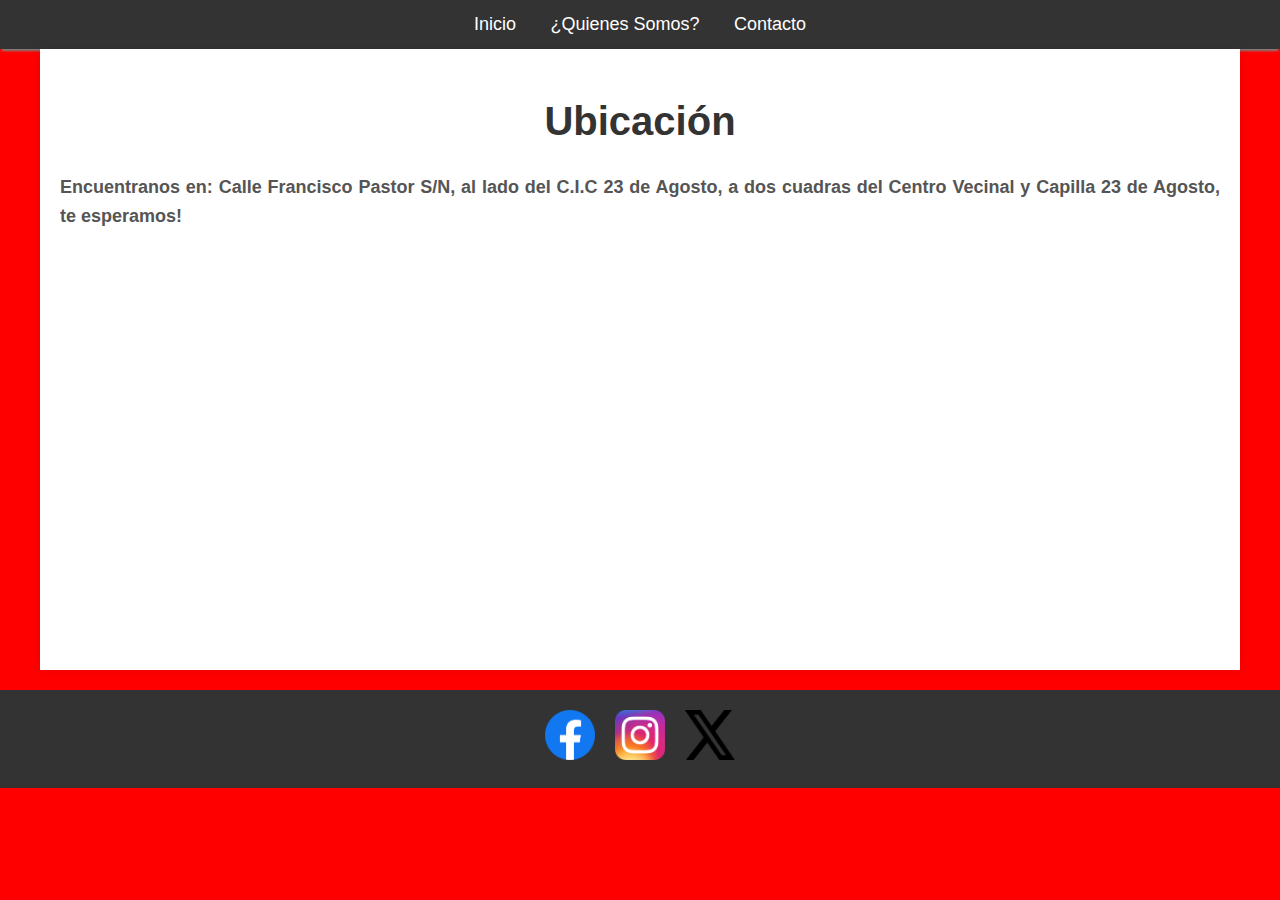
<file: encuentranos en.html>
<!DOCTYPE html>
<html lang="es">
<head>
    <meta charset="UTF-8">
    <meta name="viewport" content="width=device-width, initial-scale=1.0">
    <link rel="stylesheet" href="info.css">
    <title>Mi Página Web Informativa</title>
</head>
<body>
    <nav>
        <ul>
            <li><a href="./Info.html">Inicio</a></li>
            <li><a href="./dragones.html">¿Quienes Somos?</a></li>
            <li><a href="./dragones.html">Contacto</a></li>
        </ul>
    </nav>
    <section id="home" class="content">
        <h1>Ubicación</h1>
        <p><b>Encuentranos en: Calle Francisco Pastor S/N, al lado del C.I.C 23 de Agosto, a dos cuadras del Centro Vecinal y Capilla 23 de Agosto, te esperamos!</b></p>
        <div class="map-container">
        <iframe src="https://www.google.com/maps/embed?pb=!1m18!1m12!1m3!1d3666.901743860147!2d-65.35289432452568!3d-23.21025114878723!2m3!1f0!2f0!3f0!3m2!1i1024!2i768!4f13.1!3m3!1m2!1s0x9404e9b8c8981b99%3A0x783e7dbbca09ab47!2sColegio%20Secundario%20N%C2%B0%2025!5e0!3m2!1ses!2sar!4v1731096374541!5m2!1ses!2sar" width="900" height="750" style="border:0;" allowfullscreen="" loading="lazy" referrerpolicy="no-referrer-when-downgrade"></iframe>
        </div>    
    </section>
</body>
<footer>
    <a href="https://www.facebook.com/Fernando.Vilca009/" target="_blank">
        <img src="facebook.png" alt="Facebook">
    </a>
    <a href="https://www.instagram.com/fernando_vilca05/" target="_blank">
        <img src="instagram.png" alt="Instagram">
    </a>
    <a href="https://x.com/fernando6507995" target="_blank">
        <img src="x.png" alt="Twitter">
    </a>
</footer>
</html>
</file>
<file: info.css>
/* Reseteo de márgenes y paddings */
* {
    margin: 0;
    padding: 0;
    box-sizing: border-box;
}

body {
    font-family: Arial, sans-serif;
    line-height: 1.6;
    background-color: #ff0000;
    color: #333;
}

/* Estilos para el menú de navegación */
nav {
    background-color: #333;
    color: white;
    text-align: center;
    padding: 10px 0;
    box-shadow: 0 4px 2px -2px gray;
}

nav ul {
    list-style: none;
}

nav ul li {
    display: inline;
    margin: 0 15px;
}

nav ul li a {
    color: white;
    text-decoration: none;
    font-size: 18px;
    transition: color 0.3s;
}

nav ul li a:hover {
    color: #ff6347;
}

/* Estilos para las secciones */
.content {
    padding: 40px 20px;
    max-width: 1200px;
    margin: 0 auto;
    background: white;
    box-shadow: 0 0 10px rgba(0, 0, 0, 0.1);
    margin-bottom: 20px;
}
.map-container { 
    display: flex;
    justify-content: center;
    margin-top: 20px; 
}
.act-container { 
    display: flex;
    justify-content: center;
    margin-top: 20px; 
}
.content h1 {
    font-size: 2.5em;
    margin-bottom: 20px;
    color: #333;
    text-align: center;
}

.content p {
    font-size: 18px;
    margin-bottom: 20px;
    text-align: justify;
    color: #555;
}
.content img {
    width: 80%;
    height: auto;
    margin: 0 auto 20px auto;
    display: block;
    border: 5px solid red; /* Añade un borde gris claro a las imágenes */
    border-radius: 10px; /* Añade esquinas redondeadas a las imágenes */
}
/* Estilos específicos para secciones adicionales */
#about .content h1 {
    color: #ff6347;
}
#contact .content h1 {
    color: #6a5acd;
}
/* Estilos específicos para secciones adicionales */
#about .content h1 {
    color: #ff6347;
}

#contact .content h1 {
    color: #6a5acd;
}


        .carousel {
            position: relative;
            width: 100%;
            max-width: 800px;
            margin: 0 auto;
            overflow: hidden;
        }

        .carousel img {
            width: 100%;
            display: none;
        }

        .carousel img.active {
            display: block;
        }

        .carousel-controls {
            position: absolute;
            top: 50%;
            width: 100%;
            display: flex;
            justify-content: space-between;
            transform: translateY(-50%);
        }

        .carousel-controls span {
            background-color: rgba(0,0,0,0.5);
            color: white;
            padding: 10px;
            cursor: pointer;
        }
iframe {
            max-width: 100%;
            width: 500px; /* Ajusta el tamaño según tus necesidades */
            height: 380px; /* Ajusta el tamaño según tus necesidades */
}
footer {
    display: flex;
    justify-content: center;
    align-items: center;
    padding: 20px;
    background-color: #333;
}

footer img {
    margin: 0 10px;
    width: 50px;
    height: 50px;
    }
</file>
